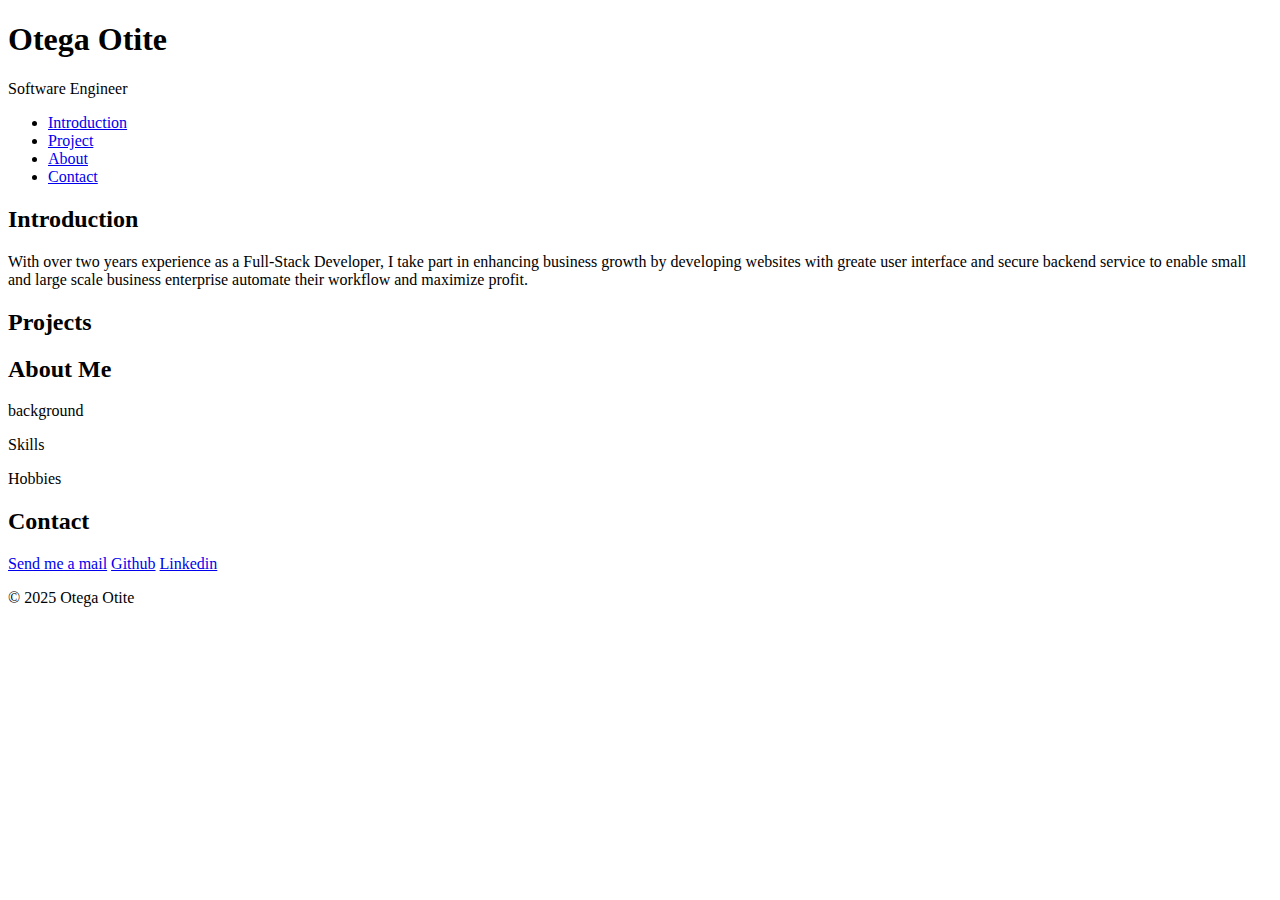
<file: portfolio/index.html>
<!DOCTYPE html>
<html lang="en">
<head>
    <meta charset="utf-8">
    <meta name="viewport" content="width=device-width, initial-scale=1.0">
    <meta name="author" content="Otega Otite">
    <title>Otega Otite - Personal Portfolio</title>
</head>
<body>
    <header>
        <h1>Otega Otite</h1>
        <p>Software Engineer </p>

        <nav>
            <ul>
                <li><a href="#introduction">Introduction</a></li>
                <li><a href="#project">Project</a></li>
                <li><a href="#about">About</a></li>
                <li><a href="#contact">Contact</a></li>
            </ul>
        </nav>
    </header>

    <main>
        <section id="introduction">
            <h2 > Introduction</h2>
            <p>
                With over two years experience as a Full-Stack Developer, I take part in enhancing business growth by developing websites with greate user interface and secure backend service to enable small and large scale business enterprise automate their workflow and maximize profit.
            </p>
        </section>

        <section id="projects">
            <h2>Projects</h2>
            <article class="project_container">
                <h3 class="project_title"></h3>
                <p class="project_description"></p>
                <a href="project_link" class=""></a>
            </article>
            <article class="project_container">
                <h3 class="project_title"></h3>
                <p class="project_description"></p>
                <a href="project_link" class=""></a>
            </article>
            <article class="project_container">
                <h3 class="project_title"></h3>
                <p class="project_description"></p>
                <a href="project_link" class=""></a>
            </article>
            <article class="project">
                <h3 class="project_title"></h3>
                <p class="project_description"></p>
                <a href="project_link" class=""></a>
            </article>
        </section>

        <section id="about">
           <h2>About Me</h2>
           <article>
            <p>background</p>
            <p>Skills</p>
            <p>Hobbies</p>
           </article>
        </section>

        <section id="contact">
            <h2>Contact</h2>
            <a href="mailto:otiteotega@gmail.com" target="_blank">Send me a mail</a>
            <a href="https://github.com/Tega96" target="_blank">Github</a>
            <a href="linkedin.com/in/otega-otite" target="_blank">Linkedin</a>

        </section>
    </main>

    <footer>
        <p> &copy; 2025 Otega Otite</p>
    </footer>
</body>
</html>
</file>
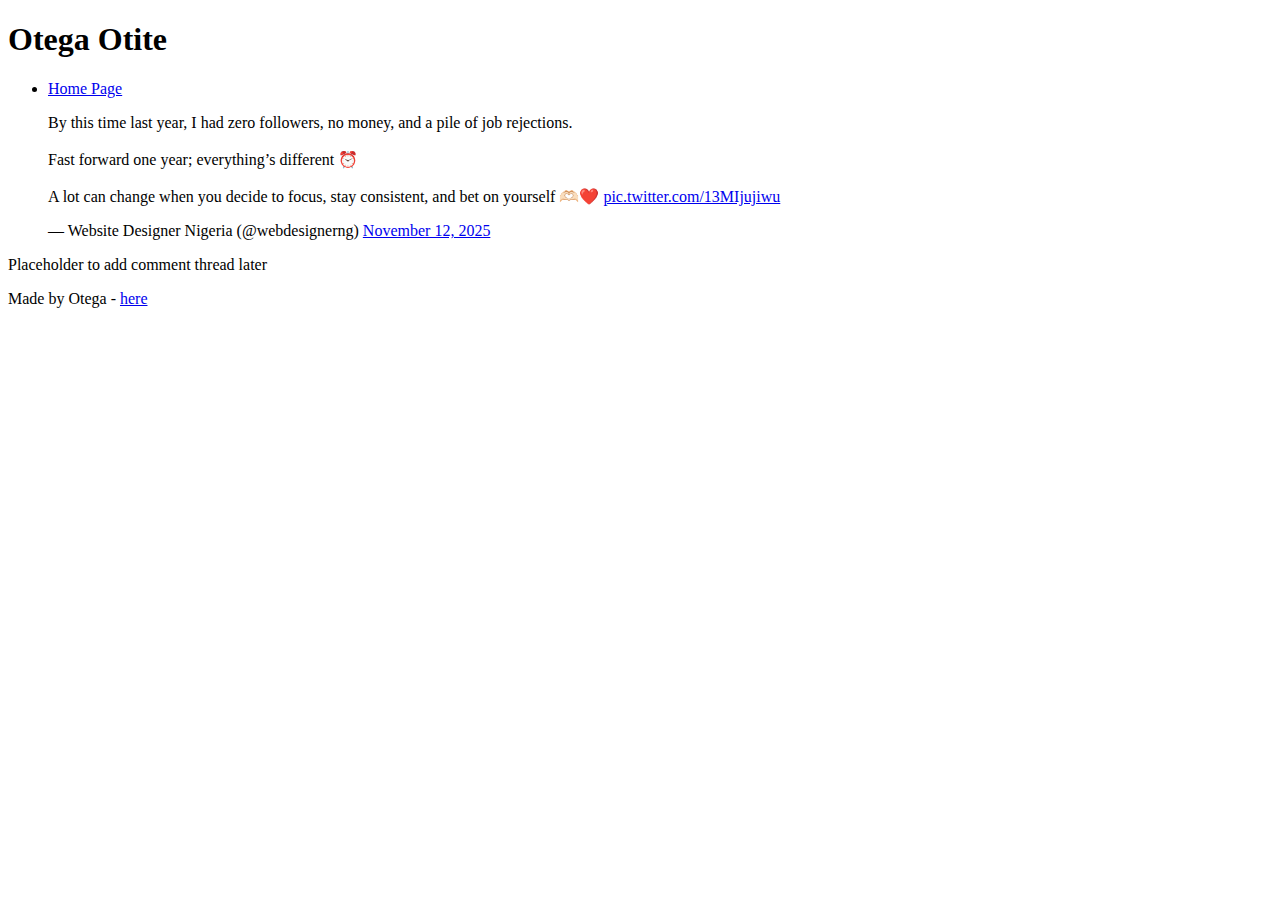
<file: html_basic/tweets.html>
<!DOCTYPE html>
<html>
    <head>
        <meta charset="utf-8" />
        <meta name="author" content="Otega Otite" />
        <meta name="viewport" content="width=device-width, initial-scale=1.0" />
        <title>Otega Otite</title>
    </head>
    <body>
        <h1>Otega Otite</h1>
        <header >
            <nav>
                <ul>
                    <li><a href="index.html">Home Page</a></li>
                </ul>
            </nav>
        </header>
        <main>
            <article>
                <blockquote class="twitter-tweet"><p lang="en" dir="ltr">By this time last year, I had zero followers, no money, and a pile of job rejections. <br><br>Fast forward one year; everything’s different ⏰ <br><br>A lot can change when you decide to focus, stay consistent, and bet on yourself 🫶🏻❤️ <a href="https://t.co/13MIjujiwu">pic.twitter.com/13MIjujiwu</a></p>&mdash; Website Designer Nigeria (@webdesignerng) <a href="https://twitter.com/webdesignerng/status/1988487336322118086?ref_src=twsrc%5Etfw">November 12, 2025</a></blockquote> <script async src="https://platform.twitter.com/widgets.js" charset="utf-8"></script>
            </article>
            <aside>
                <p>Placeholder to add comment thread later</p>
            </aside>
        </main>
        <footer>
            <p>Made by Otega - <a href="#" target="_blank">here</a></p>
        </footer>
    </body>
</html>
</file>
